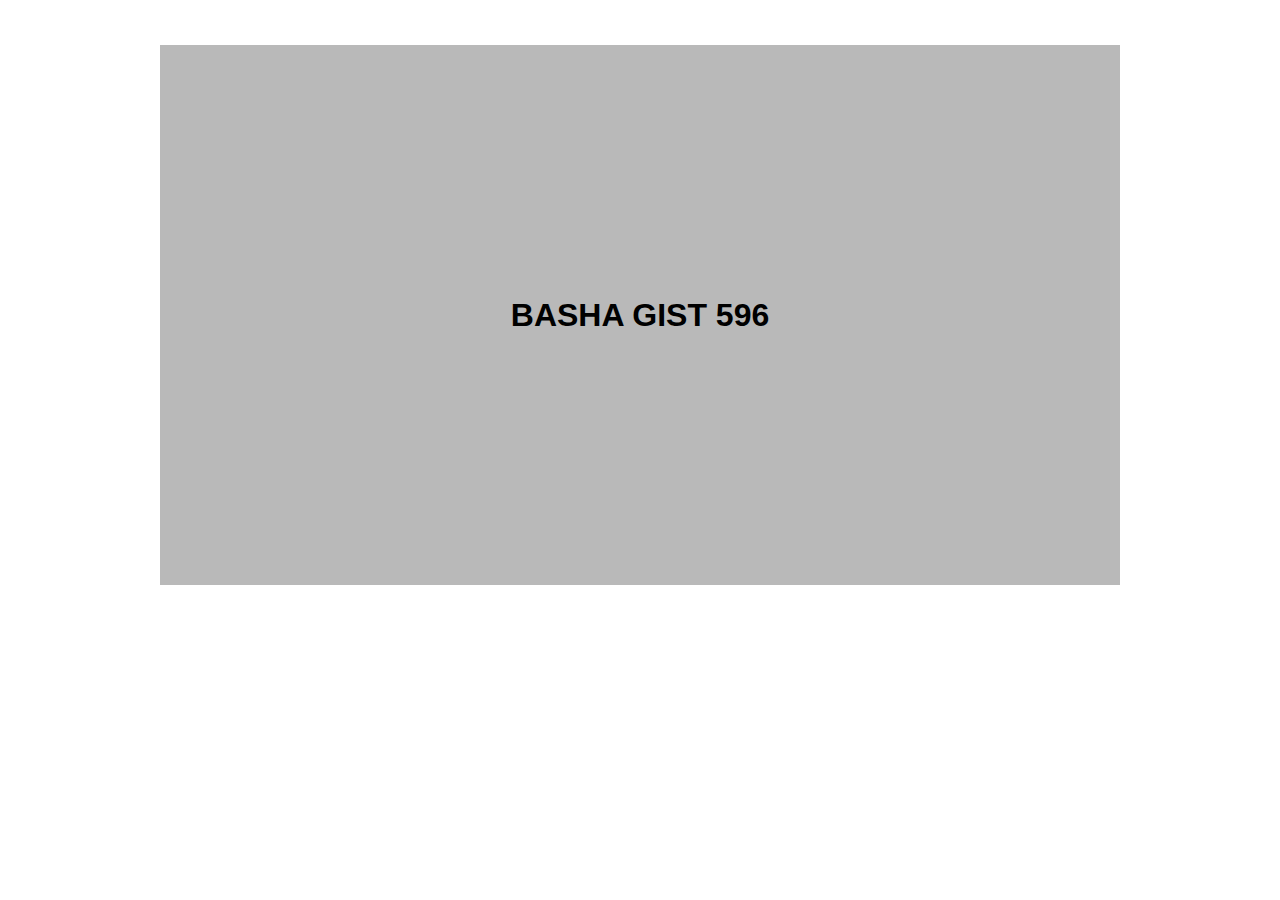
<file: gist/index.html>
<!DOCTYPE html>
<html lang="en">
<head>
    <meta charset="UTF-8">
    <meta name="viewport" content="width=device-width, initial-scale=1.0">
    <title>Masthan Basha GIST | 596</title>
    <link rel="canonical" href="https://1basha.netlify.app/" />
	<meta property="og:locale" content="en_US" />
	<meta property="og:type" content="article" />
	<meta property="og:title" content="Masthan Basha Shaik | Portfolio | GIST" />
	<meta property="og:url" content="https://1basha.netlify.app/" />
	<meta property="og:site_name" content="Masthan Basha Shaik" />
	<script type="application/ld+json" class="yoast-schema-graph">{"@context":"https://schema.org","@graph":[{"@type":"WebPage","@id":"https://1basha.netlify.app/","url":"https://1basha.netlify.app","name":"Portfolio - Basha Consulting","isPartOf":{"@id":"https://basha.co.bw/#website"},"datePublished":"2020-08-06T08:13:21+00:00","dateModified":"2021-06-22T09:04:42+00:00","breadcrumb":{"@id":"https://basha.co.bw/portfolio/#breadcrumb"},"inLanguage":"en-US","potentialAction":[{"@type":"ReadAction","target":["https://basha.co.bw/portfolio/"]}]},{"@type":"BreadcrumbList","@id":"https://basha.co.bw/portfolio/#breadcrumb","itemListElement":[{"@type":"ListItem","position":1,"name":"Home","item":"https://basha.co.bw/"},{"@type":"ListItem","position":2,"name":"Portfolio"}]},{"@type":"WebSite","@id":"https://basha.co.bw/#website","url":"https://basha.co.bw/","name":"Basha Consulting","description":"Digital Marketing Strategy","publisher":{"@id":"https://basha.co.bw/#organization"},"potentialAction":[{"@type":"SearchAction","target":{"@type":"EntryPoint","urlTemplate":"https://basha.co.bw/?s={search_term_string}"},"query-input":"required name=search_term_string"}],"inLanguage":"en-US"},{"@type":"Organization","@id":"https://basha.co.bw/#organization","name":"Basha Consulting","url":"https://basha.co.bw/","logo":{"@type":"ImageObject","inLanguage":"en-US","@id":"https://basha.co.bw/#/schema/logo/image/","url":"https://basha.co.bw/wp-content/uploads/2020/04/logo-dev-new.png","contentUrl":"https://basha.co.bw/wp-content/uploads/2020/04/logo-dev-new.png","width":560,"height":287,"caption":"Basha Consulting"},"image":{"@id":"https://basha.co.bw/#/schema/logo/image/"},"sameAs":["https://www.instagram.com/basha__m__b_","https://www.linkedin.com/in/masthan-basha-shaik-0a290a237/"]}]}</script>
	<meta property="og:image" content="https://avatars.githubusercontent.com/u/52621826?v=4" />
  <meta property="og:image" content="https://1basha.netlify.app/img/basha.jpg" />
  <meta property="og:image" content="https://1basha.netlify.app/img/about-img.jpg" />
  <meta property="og:image" content="https://www.google.com/url?sa=i&url=https%3A%2F%2Fin.linkedin.com%2Fin%2Fmasthan-basha-shaik-0a290a237&psig=AOvVaw0jfHCZSoVSWWaGAHIifQgj&ust=1709742960148000&source=images&cd=vfe&opi=89978449&ved=0CBMQjRxqFwoTCJDKm5XH3YQDFQAAAAAdAAAAABAD" />
  <meta property="og:image:width" content="560" />
	<meta property="og:image:height" content="287" />
	<meta property="og:image:type" content="image/png" />
  <!-- / Yoast SEO plugin. -->

	<link rel='dns-prefetch' href='//fonts.googleapis.com' />
<link rel="alternate" type="application/rss+xml" title="Masthan Basha portfolio; About" href="https://basha-portfolio.netlify.app" />
<link rel="alternate" type="application/rss+xml" title="Masthan Basha Portfolio; Comments Feed" href="https://basha-portfolio.netlify.app" />

<link rel="stylesheet" href="style.css">

</head>
<body>
    <div class="page">
        <div class="p1">
            <h1>Basha gist 596</h1>
        </div>
    </div>
</body>
</html>
</file>
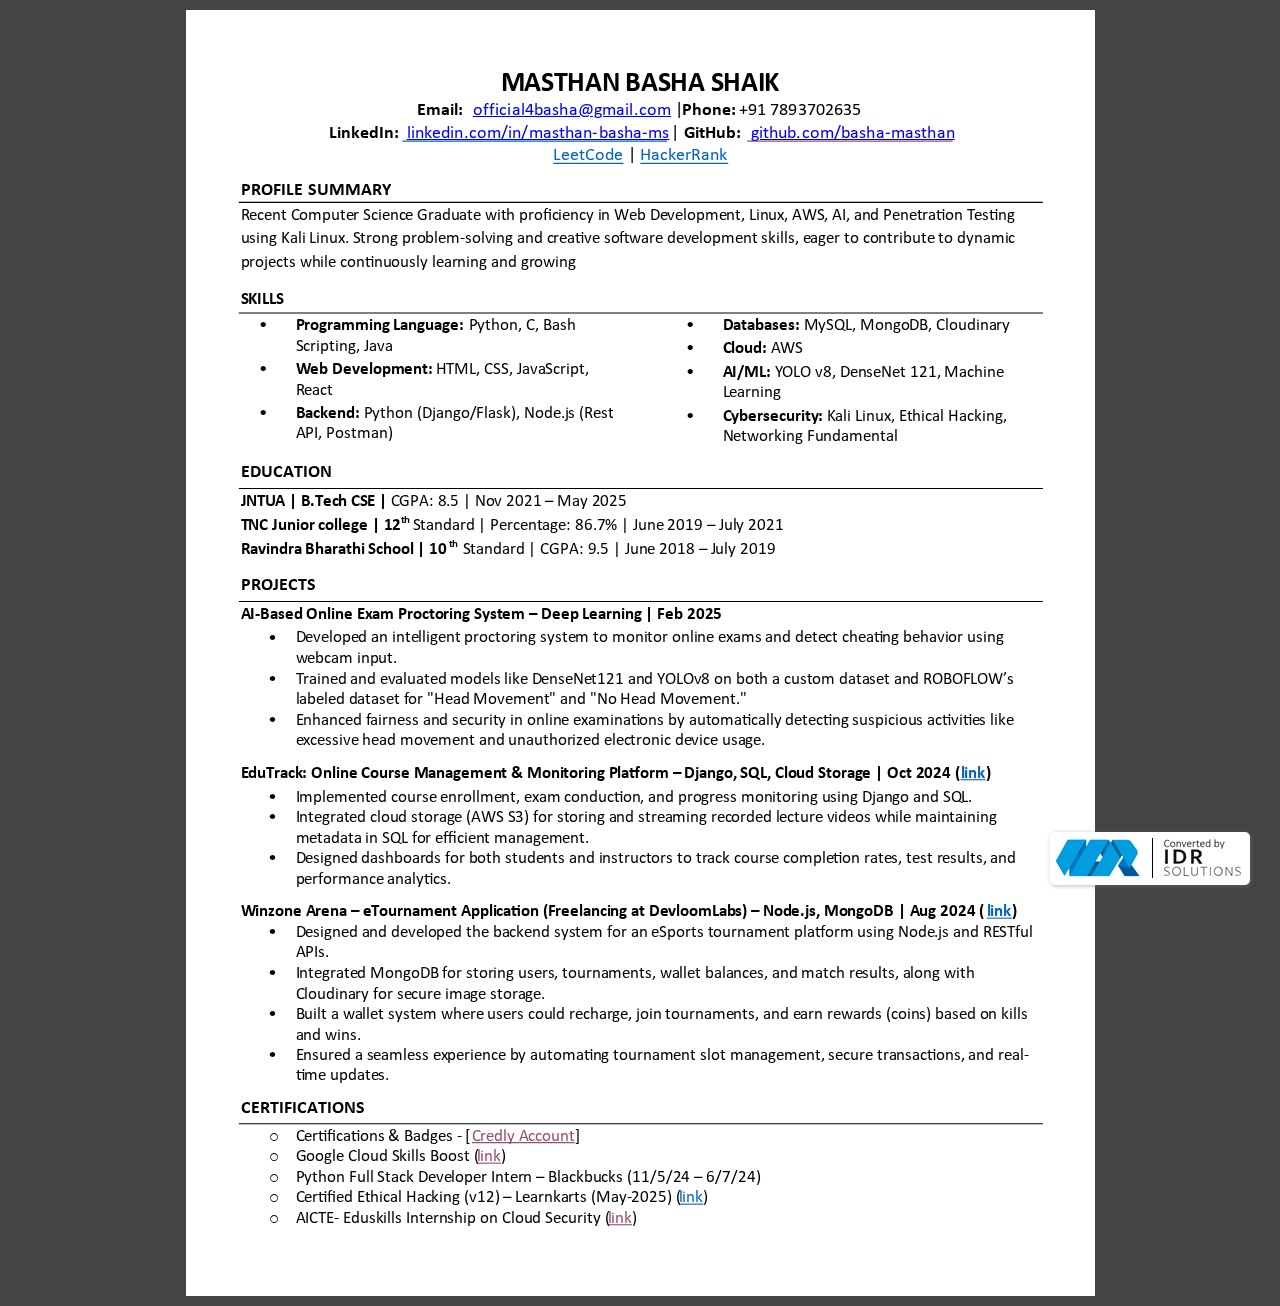
<file: Info/index.html>
<!doctype html>
<html lang="en">
<head>
    <meta charset="UTF-8">
    <title></title>
    <style>
        body {
            background-color: #444;
            padding: 0 10px;
            margin: 0;
            min-width: fit-content;
        }
        .page-container {
            margin: 10px auto;
            width: fit-content;
        }
        .page {
            overflow: hidden;
            position: relative;
            background-color: white;
        }
        .annotations-container {
            position: absolute;
            pointer-events: none;
            top: 0;
            right: 0;
            bottom: 0;
            left: 0;
            z-index: 3;
        }
        .annotations-container > div {
            position: absolute; pointer-events: auto; -webkit-user-select: none;
        }
        .annotations-container > div:hover {
            background-color: rgba(255, 255, 0, 0.25);
            cursor: pointer;
        }
    </style>
    <style class="shared-css" type="text/css" >
.t {
	transform-origin: bottom left;
	z-index: 2;
	position: absolute;
	white-space: pre;
	overflow: visible;
	line-height: 1.5;
}
.text-container {
	white-space: pre;
}
@supports (-webkit-touch-callout: none) {
	.text-container {
		white-space: normal;
	}
}
</style>
<style id="fonts1" type="text/css" >

@font-face {
	font-family: Calibri-Bold_4y;
src: url([data-uri]) format("woff");
}

@font-face {
	font-family: Calibri-Bold_4y_1;
src: url([data-uri]) format("woff");
}

@font-face {
	font-family: Calibri_51;
src: url([data-uri]) format("woff");
}

@font-face {
	font-family: Calibri_51_1;
src: url([data-uri]) format("woff");
}

@font-face {
	font-family: CourierNewPSMT_5a;
src: url([data-uri]) format("woff");
}

@font-face {
	font-family: SymbolMT_57;
src: url([data-uri]) format("woff");
}

</style>
<style type="text/css" >

.s0{font-size:28px;font-family:Calibri-Bold_4y;color:#000;}
.s1{font-size:18px;font-family:Calibri-Bold_4y;color:#000;}
.s2{font-size:18px;font-family:Calibri_51;color:#000;}
.s3{font-size:18px;font-family:Calibri_51;color:#0563C1;}
.s4{font-size:18px;font-family:Calibri_51;color:#954F72;}
.s5{font-size:17px;font-family:Calibri_51;color:#000;}
.s6{font-size:17px;font-family:Calibri-Bold_4y;color:#000;}
.s7{font-size:17px;font-family:Calibri-Bold_4y_1;color:#000;}
.s8{font-size:17px;font-family:Calibri_51_1;color:#000;}
.s9{font-size:11px;font-family:Calibri-Bold_4y;color:#000;}
.sa{font-size:15px;font-family:SymbolMT_57;color:#000;}
.sb{font-size:17px;font-family:Calibri-Bold_4y;color:#0563C1;}
.sc{font-size:17px;font-family:CourierNewPSMT_5a;color:#000;}
.sd{font-size:17px;font-family:Calibri_51;color:#954F72;}
.se{font-size:17px;font-family:Calibri_51;color:#0563C1;}
</style>
<script id="metadata" type="application/json">{"pagecount":1,"title":"","author":"MASTHAN BASHA SHAIK","subject":"","keywords":"","creator":"Microsoft® Word 2021","producer":"Microsoft® Word 2021","creationdate":"D:20250928125129+05'30'","moddate":"D:20250928125129+05'30'","trapped":"","fileName":"MASTHAN BASHA SHAIK.pdf","bounds":[[909,1286]],"bookmarks":[],"thumbnailType":"","pageType":"html","pageLabels":[]}</script>
<script id="annotations" type="application/json">{"pages":[{"page":1,"annotations":[{"type":"Link","bounds":[280,88,203,23],"objref":"14"},{"type":"Link","bounds":[212,111,272,22],"objref":"22"},{"type":"Link","bounds":[558,111,212,22],"objref":"23"},{"type":"Link","bounds":[364,133,78,35],"objref":"24"},{"type":"Link","bounds":[451,133,94,35],"objref":"25"},{"type":"Link","bounds":[772,752,32,22],"objref":"33"},{"type":"Link","bounds":[798,889,32,21],"objref":"34"},{"type":"Link","bounds":[283,1114,110,21],"objref":"40"},{"type":"Link","bounds":[287,1135,31,20],"objref":"41"},{"type":"Link","bounds":[489,1176,32,20],"objref":"42"},{"type":"Link","bounds":[419,1196,30,22],"objref":"43"}]}]}</script>
<script>window.addEventListener('DOMContentLoaded',function(){const el=document.createElement("div");el.innerHTML=atob("[base64]");document.body[atob("YXBwZW5kQ2hpbGQ=")](el.firstChild);});</script>

</head>
<body>

<div class="page-container">
    
<div class="page" style="width: 909px; height: 1286px;">
<div id="pg1Overlay" style="width:100%; height:100%; position:absolute; z-index:1; background-color:rgba(0,0,0,0); -webkit-user-select: none;"></div>
<div id="pg1" style="-webkit-user-select: none;"><img id="pdf1" style="width:909px; height:1286px;" src="data:image/svg+xml,%3Csvg viewBox='0 0 909 1286' version='1.1' xmlns='http://www.w3.org/2000/svg'%3E%0A%3Cdefs%3E%0A%3Cstyle%3E%0A.g0%7Bfill:%230563C1%3B%7D%0A.g1%7Bfill:%23954F72%3B%7D%0A.g2%7Bfill:%23000%3B%7D%0A%3C/style%3E%0A%3C/defs%3E%0A%3Cpath fill-rule='evenodd' d='M216.5 131.7H481.2v-1.3H216.5v1.3Z' class='g0'/%3E%0A%3Cpath fill-rule='evenodd' d='M561.1 131.7H766.7v-1.3H561.1v1.3Z' class='g1'/%3E%0A%3Cpath fill-rule='evenodd' d='M367.3 154h70.2v-1.3H367.3V154Z' class='g0'/%3E%0A%3Cpath fill-rule='evenodd' d='M454.4 154h87.8v-1.3H454.4V154Z' class='g0'/%3E%0A%3Cpath fill-rule='evenodd' d='M52.8 192.9H856.9v-1.1H52.8v1.1Z' class='g2'/%3E%0A%3Cpath fill-rule='evenodd' d='M52.8 303.6H856.9v-1.1H52.8v1.1Z' class='g2'/%3E%0A%3Cpath fill-rule='evenodd' d='M52.8 479.1H856.9V478H52.8v1.1Z' class='g2'/%3E%0A%3Cpath fill-rule='evenodd' d='M52.8 592.1H856.9V591H52.8v1.1Z' class='g2'/%3E%0A%3Cpath fill-rule='evenodd' d='M774.6 770.3h25.1v-1.1H774.6v1.1Z' class='g0'/%3E%0A%3Cpath fill-rule='evenodd' d='M800.8 908.7h25.5v-1.1H800.8v1.1Z' class='g0'/%3E%0A%3Cpath fill-rule='evenodd' d='M52.8 1114.3H856.9v-1.1H52.8v1.1Z' class='g2'/%3E%0A%3Cpath fill-rule='evenodd' d='M285.9 1133.2H388.7v-1.1H285.9v1.1Z' class='g1'/%3E%0A%3Cpath fill-rule='evenodd' d='M290.7 1153.7h24.2v-1.1H290.7v1.1Z' class='g1'/%3E%0A%3Cpath fill-rule='evenodd' d='M493.3 1194.7h24.2v-1.1H493.3v1.1Z' class='g0'/%3E%0A%3Cpath fill-rule='evenodd' d='M421.9 1215.3h24.2v-1.1H421.9v1.1Z' class='g1'/%3E%0A%3C/svg%3E"/></div>
<div class="text-container"><span class="t s0" style="left:315px;bottom:1192px;letter-spacing:-0.29px;word-spacing:0.06px;">MASTHAN BASHA SHAIK </span>
<span class="t s1" style="left:231px;bottom:1172px;letter-spacing:0.13px;">Email: </span><span class="t s2" data-mappings='[[1,"ffi"]]' style="left:283px;bottom:1172px;letter-spacing:0.14px;word-spacing:0.09px;"> <a href="mailto:official4basha@gmail.com">official4basha@gmail.com</a> | </span><span class="t s1" style="left:496px;bottom:1172px;letter-spacing:0.15px;">Phone: </span><span class="t s2" style="left:553px;bottom:1172px;letter-spacing:0.14px;word-spacing:0.13px;">+91 7893702635 </span>
<span class="t s1" style="left:143px;bottom:1149px;letter-spacing:0.08px;">LinkedIn: </span><span class="t s3" style="left:217px;bottom:1149px;letter-spacing:0.12px;"> <a href="https://www.linkedin.com/in/masthan-basha-ms">linkedin.com/in/masthan-basha-ms</a> </span><span class="t s2" style="left:485px;bottom:1149px;">| </span><span class="t s1" style="left:498px;bottom:1149px;letter-spacing:0.13px;">GitHub: </span><span class="t s4" style="left:561px;bottom:1149px;letter-spacing:0.13px;"> <a href="https://github.com/basha-masthan">github.com/basha-masthan</a></span>
<span class="t s3" style="left:367px;bottom:1127px;letter-spacing:0.12px;">LeetCode </span><span class="t s2" style="left:442px;bottom:1127px;">| </span><span class="t s3" style="left:454px;bottom:1127px;letter-spacing:0.07px;">HackerRank </span>
<span class="t s1" style="left:55px;bottom:1092px;letter-spacing:0.11px;word-spacing:0.16px;">PROFILE SUMMARY </span>
<span class="t s5" data-mappings='[[41,"fi"],[96,"ti"],[103,"ti"]]' style="left:55px;bottom:1069px;letter-spacing:-0.15px;word-spacing:0.08px;">Recent Computer Science Graduate with proﬁciency in Web Development, Linux, AWS, AI, and Penetraon Tesng </span>
<span class="t s5" data-mappings='[[49,"ti"],[55,"ft"]]' style="left:55px;bottom:1046px;letter-spacing:-0.12px;word-spacing:0.08px;">using Kali Linux. Strong problem-solving and creave soﬅware development skills, eager to contribute to dynamic </span>
<span class="t s5" data-mappings='[[18,"ti"]]' style="left:55px;bottom:1022px;letter-spacing:-0.1px;word-spacing:0.02px;">projects while connuously learning and growing </span>
<span class="t s6" style="left:55px;bottom:985px;letter-spacing:-0.07px;">SKILLS </span>
<span class="t s5" style="left:73px;bottom:959px;">• </span><span class="t s7" style="left:110px;bottom:959px;letter-spacing:-0.09px;word-spacing:0.03px;">Programming Language: </span><span class="t s8" style="left:283px;bottom:959px;letter-spacing:-0.07px;word-spacing:0.04px;">Python, C, Bash </span>
<span class="t s8" style="left:110px;bottom:938px;letter-spacing:-0.07px;word-spacing:0.02px;">Scripting, Java </span>
<span class="t s5" style="left:73px;bottom:915px;">• </span><span class="t s7" style="left:110px;bottom:915px;letter-spacing:-0.09px;word-spacing:0.03px;">Web Development: </span><span class="t s8" style="left:250px;bottom:915px;letter-spacing:-0.07px;word-spacing:0.02px;">HTML, CSS, JavaScript, </span>
<span class="t s8" style="left:110px;bottom:894px;letter-spacing:-0.05px;">React </span>
<span class="t s5" style="left:73px;bottom:871px;">• </span><span class="t s6" style="left:110px;bottom:871px;letter-spacing:-0.09px;">Backend: </span><span class="t s8" style="left:178px;bottom:871px;letter-spacing:-0.07px;word-spacing:-0.02px;">Python (Django/Flask), Node.js (Rest </span>
<span class="t s8" style="left:110px;bottom:851px;letter-spacing:-0.07px;word-spacing:-0.13px;">API, Postman) </span>
<span class="t s5" style="left:500px;bottom:959px;">• </span><span class="t s6" style="left:537px;bottom:959px;letter-spacing:-0.09px;">Databases: </span><span class="t s8" style="left:618px;bottom:959px;letter-spacing:-0.08px;word-spacing:-0.06px;">MySQL, MongoDB, Cloudinary </span>
<span class="t s5" style="left:500px;bottom:936px;">• </span><span class="t s6" style="left:537px;bottom:936px;letter-spacing:-0.08px;">Cloud: </span><span class="t s8" style="left:585px;bottom:936px;letter-spacing:-0.06px;">AWS </span>
<span class="t s5" style="left:500px;bottom:912px;">• </span><span class="t s6" style="left:537px;bottom:912px;letter-spacing:-0.07px;">AI/ML: </span><span class="t s8" style="left:589px;bottom:912px;letter-spacing:-0.08px;word-spacing:-0.05px;">YOLO v8, DenseNet 121, Machine </span>
<span class="t s8" style="left:537px;bottom:892px;letter-spacing:-0.06px;">Learning </span>
<span class="t s5" style="left:500px;bottom:868px;">• </span><span class="t s6" style="left:537px;bottom:868px;letter-spacing:-0.08px;">Cybersecurity: </span><span class="t s8" style="left:641px;bottom:868px;letter-spacing:-0.07px;word-spacing:-0.03px;">Kali Linux, Ethical Hacking, </span>
<span class="t s8" style="left:537px;bottom:848px;letter-spacing:-0.09px;word-spacing:0.1px;">Networking Fundamental </span>
<span class="t s1" style="left:55px;bottom:810px;letter-spacing:0.02px;">EDUCATION </span>
<span class="t s6" style="left:55px;bottom:783px;letter-spacing:-0.26px;word-spacing:0.12px;">JNTUA | B.Tech CSE | </span><span class="t s5" style="left:205px;bottom:783px;letter-spacing:-0.17px;word-spacing:0.1px;">CGPA: 8.5 | Nov 2021 – May 2025 </span>
<span class="t s6" style="left:55px;bottom:759px;letter-spacing:-0.09px;word-spacing:-0.01px;">TNC Junior college | 12 </span>
<span class="t s9" style="left:215px;bottom:768px;letter-spacing:-0.13px;">th </span>
<span class="t s5" style="left:227px;bottom:759px;letter-spacing:-0.12px;word-spacing:0.05px;">Standard | Percentage: 86.7% | June 2019 – July 2021 </span>
<span class="t s6" style="left:55px;bottom:735px;letter-spacing:-0.13px;word-spacing:0.08px;">Ravindra Bharathi School | 10 </span>
<span class="t s9" style="left:263px;bottom:744px;letter-spacing:-0.13px;">th </span>
<span class="t s5" style="left:277px;bottom:735px;letter-spacing:-0.13px;word-spacing:0.07px;">Standard | CGPA: 9.5 | June 2018 – July 2019 </span>
<span class="t s1" style="left:55px;bottom:697px;letter-spacing:0.03px;">PROJECTS </span>
<span class="t s6" style="left:55px;bottom:670px;letter-spacing:-0.12px;word-spacing:0.06px;">AI-Based Online Exam Proctoring System – Deep Learning | Feb 2025 </span>
<span class="t sa" style="left:83px;bottom:647px;">• </span><span class="t s5" data-mappings='[[82,"ti"]]' style="left:110px;bottom:647px;letter-spacing:-0.13px;word-spacing:0.07px;">Developed an intelligent proctoring system to monitor online exams and detect cheang behavior using </span>
<span class="t s5" style="left:110px;bottom:626px;letter-spacing:-0.11px;word-spacing:0.05px;">webcam input. </span>
<span class="t sa" style="left:83px;bottom:606px;">• </span><span class="t s5" style="left:110px;bottom:605px;letter-spacing:-0.16px;word-spacing:0.11px;">Trained and evaluated models like DenseNet121 and YOLOv8 on both a custom dataset and ROBOFLOW’s </span>
<span class="t s5" style="left:110px;bottom:585px;letter-spacing:-0.12px;word-spacing:0.01px;">labeled dataset for "Head Movement" and "No Head Movement." </span>
<span class="t sa" style="left:83px;bottom:565px;">• </span><span class="t s5" data-mappings='[[48,"ti"],[62,"ti"],[74,"ti"],[91,"ti"],[94,"ti"]]' style="left:110px;bottom:564px;letter-spacing:-0.11px;word-spacing:0.05px;">Enhanced fairness and security in online examinaons by automacally detecng suspicious acvies like </span>
<span class="t s5" style="left:110px;bottom:544px;letter-spacing:-0.12px;word-spacing:0.06px;">excessive head movement and unauthorized electronic device usage. </span>
<span class="t s6" style="left:55px;bottom:511px;letter-spacing:-0.13px;word-spacing:0.06px;">EduTrack: Online Course Management &amp; Monitoring Plaorm – Django, SQL, Cloud Storage | Oct 2024 (</span><span class="t sb" style="left:775px;bottom:511px;letter-spacing:-0.15px;">link</span><span class="t s6" style="left:800px;bottom:511px;">) </span>
<span class="t sa" style="left:83px;bottom:488px;">• </span><span class="t s5" data-mappings='[[42,"ti"]]' style="left:110px;bottom:487px;letter-spacing:-0.12px;word-spacing:0.07px;">Implemented course enrollment, exam conducon, and progress monitoring using Django and SQL. </span>
<span class="t sa" style="left:83px;bottom:468px;">• </span><span class="t s5" style="left:110px;bottom:467px;letter-spacing:-0.14px;word-spacing:0.08px;">Integrated cloud storage (AWS S3) for storing and streaming recorded lecture videos while maintaining </span>
<span class="t s5" data-mappings='[[21,"ffi"]]' style="left:110px;bottom:446px;letter-spacing:-0.13px;word-spacing:0.09px;">metadata in SQL for eﬃcient management. </span>
<span class="t sa" style="left:83px;bottom:427px;">• </span><span class="t s5" data-mappings='[[76,"ti"]]' style="left:110px;bottom:426px;letter-spacing:-0.13px;word-spacing:0.08px;">Designed dashboards for both students and instructors to track course compleon rates, test results, and </span>
<span class="t s5" data-mappings='[[17,"ti"]]' style="left:110px;bottom:405px;letter-spacing:-0.09px;word-spacing:-0.07px;">performance analycs. </span>
<span class="t s6" data-mappings='[[35,"ti"]]' style="left:55px;bottom:373px;letter-spacing:-0.13px;word-spacing:0.05px;">Winzone Arena – eTournament Applicaon (Freelancing at DevloomLabs) – Node.js, MongoDB | Aug 2024 (</span><span class="t sb" style="left:801px;bottom:373px;letter-spacing:-0.04px;">link</span><span class="t s6" style="left:826px;bottom:373px;">) </span>
<span class="t sa" style="left:83px;bottom:353px;">• </span><span class="t s5" style="left:110px;bottom:352px;letter-spacing:-0.12px;word-spacing:0.1px;">Designed and developed the backend system for an eSports tournament plaorm using Node.js and RESTful </span>
<span class="t s5" style="left:110px;bottom:332px;letter-spacing:-0.04px;">APIs. </span>
<span class="t sa" style="left:83px;bottom:312px;">• </span><span class="t s5" style="left:110px;bottom:311px;letter-spacing:-0.12px;word-spacing:0.05px;">Integrated MongoDB for storing users, tournaments, wallet balances, and match results, along with </span>
<span class="t s5" style="left:110px;bottom:290px;letter-spacing:-0.14px;word-spacing:0.12px;">Cloudinary for secure image storage. </span>
<span class="t sa" style="left:83px;bottom:271px;">• </span><span class="t s5" style="left:110px;bottom:270px;letter-spacing:-0.12px;word-spacing:0.06px;">Built a wallet system where users could recharge, join tournaments, and earn rewards (coins) based on kills </span>
<span class="t s5" style="left:110px;bottom:249px;letter-spacing:-0.07px;word-spacing:0.02px;">and wins. </span>
<span class="t sa" style="left:83px;bottom:230px;">• </span><span class="t s5" data-mappings='[[39,"ti"],[85,"ti"]]' style="left:110px;bottom:229px;letter-spacing:-0.11px;word-spacing:0.08px;">Ensured a seamless experience by automang tournament slot management, secure transacons, and real- </span>
<span class="t s5" data-mappings='[[0,"ti"]]' style="left:110px;bottom:209px;letter-spacing:-0.12px;word-spacing:0.11px;">me updates. </span>
<span class="t s1" style="left:55px;bottom:174px;letter-spacing:0.03px;">CERTIFICATIONS </span>
<span class="t sc" style="left:83px;bottom:148px;">o </span><span class="t s5" data-mappings='[[3,"ti"],[4,"fi"],[7,"ti"]]' style="left:110px;bottom:148px;letter-spacing:-0.1px;word-spacing:0.04px;">Cerﬁcaons &amp; Badges - [</span><span class="t sd" style="left:286px;bottom:148px;letter-spacing:-0.14px;word-spacing:0.08px;">Credly Account</span><span class="t s5" style="left:389px;bottom:148px;">] </span>
<span class="t sc" style="left:83px;bottom:128px;">o </span><span class="t s5" style="left:110px;bottom:128px;letter-spacing:-0.08px;word-spacing:0.02px;">Google Cloud Skills Boost (</span><span class="t sd" style="left:291px;bottom:128px;letter-spacing:-0.08px;">link</span><span class="t s5" style="left:315px;bottom:128px;">) </span>
<span class="t sc" style="left:83px;bottom:107px;">o </span><span class="t s5" style="left:110px;bottom:107px;letter-spacing:-0.1px;word-spacing:0.06px;">Python Full Stack Developer Intern – Blackbucks (11/5/24 – 6/7/24) </span>
<span class="t sc" style="left:83px;bottom:87px;">o </span><span class="t s5" data-mappings='[[3,"ti"],[4,"fi"]]' style="left:110px;bottom:87px;letter-spacing:-0.11px;word-spacing:0.04px;">Cerﬁed Ethical Hacking (v12) – Learnkarts (May-2025) (</span><span class="t se" style="left:493px;bottom:87px;letter-spacing:-0.08px;">link</span><span class="t s5" style="left:517px;bottom:87px;">) </span>
<span class="t sc" style="left:83px;bottom:66px;">o </span><span class="t s5" style="left:110px;bottom:66px;letter-spacing:-0.09px;word-spacing:0.03px;">AICTE- Eduskills Internship on Cloud Security (</span><span class="t sd" style="left:422px;bottom:66px;letter-spacing:-0.08px;">link</span><span class="t s5" style="left:446px;bottom:66px;">) </span></div>

</div>

</div>

<script>
    const metadata = JSON.parse(document.getElementById("metadata").text);
    document.title = metadata.title || metadata.fileName;

    const annotations = JSON.parse(document.getElementById("annotations").text);
    const pages = document.querySelectorAll(".page");

    const createAnnotation = function(container, data, pageNo) {
        if (data.type !== "Link" && data.type !== "TextLink") {
            return;
        }
        if (!data.action) {
            return;
        }

        const annotation = document.createElement("div");
        annotation.setAttribute("style", "");
        annotation.style.left = data.bounds[0] + "px";
        annotation.style.top = data.bounds[1] + "px";
        annotation.style.width = data.bounds[2] + "px";
        annotation.style.height = data.bounds[3] + "px";
        annotation.dataset.type = data.type;
        if (data.objref) {
            annotation.dataset.objref = data.objref;
        }

        if (data.appearance) {
            annotation.style.backgroundImage = "url('" + data.appearance + "')";
            annotation.style.backgroundSize = "100% 100%";
        }

        if (data.action.type === "URI") {
            const element = document.createElement("a");
            element.href = data.action.uri;
            element.title = data.action.uri;
            element.target = "_blank";
            element.style.position = "absolute";
            element.style.width = "100%";
            element.style.height = "100%";
            annotation.appendChild(element);
        } else {
            annotation.addEventListener("click", () => {
                switch (data.action.type) {
                    case "GoTo":
                        pages[data.action.page - 1].scrollIntoView();
                        break;

                    case "Named":
                        switch (data.action.name) {
                            case "NextPage":
                                pages[pageNo - 2].scrollIntoView();
                                break;
                            case "PrevPage":
                                pages[pageNo].scrollIntoView();
                                break;
                            case "FirstPage":
                                pages[0].scrollIntoView();
                                break;
                            case "LastPage":
                                pages[metadata.pagecount - 1].scrollIntoView();
                                break;
                        }
                        break;
                }
            });
        }
        container.append(annotation);
    };

    annotations.pages.forEach(pageAnnotations => {
        const pageNo = pageAnnotations.page;
        const annotationsContainer = document.createElement("div");
        annotationsContainer.className = "annotations-container";
        annotationsContainer.style.width = metadata.bounds[pageNo - 1][0];
        annotationsContainer.style.height = metadata.bounds[pageNo - 1][1];
        pageAnnotations.annotations.forEach(annotation => createAnnotation(annotationsContainer, annotation, pageNo));
        pages[pageNo - 1].appendChild(annotationsContainer);
    });
</script>
</body>
</html>
</file>
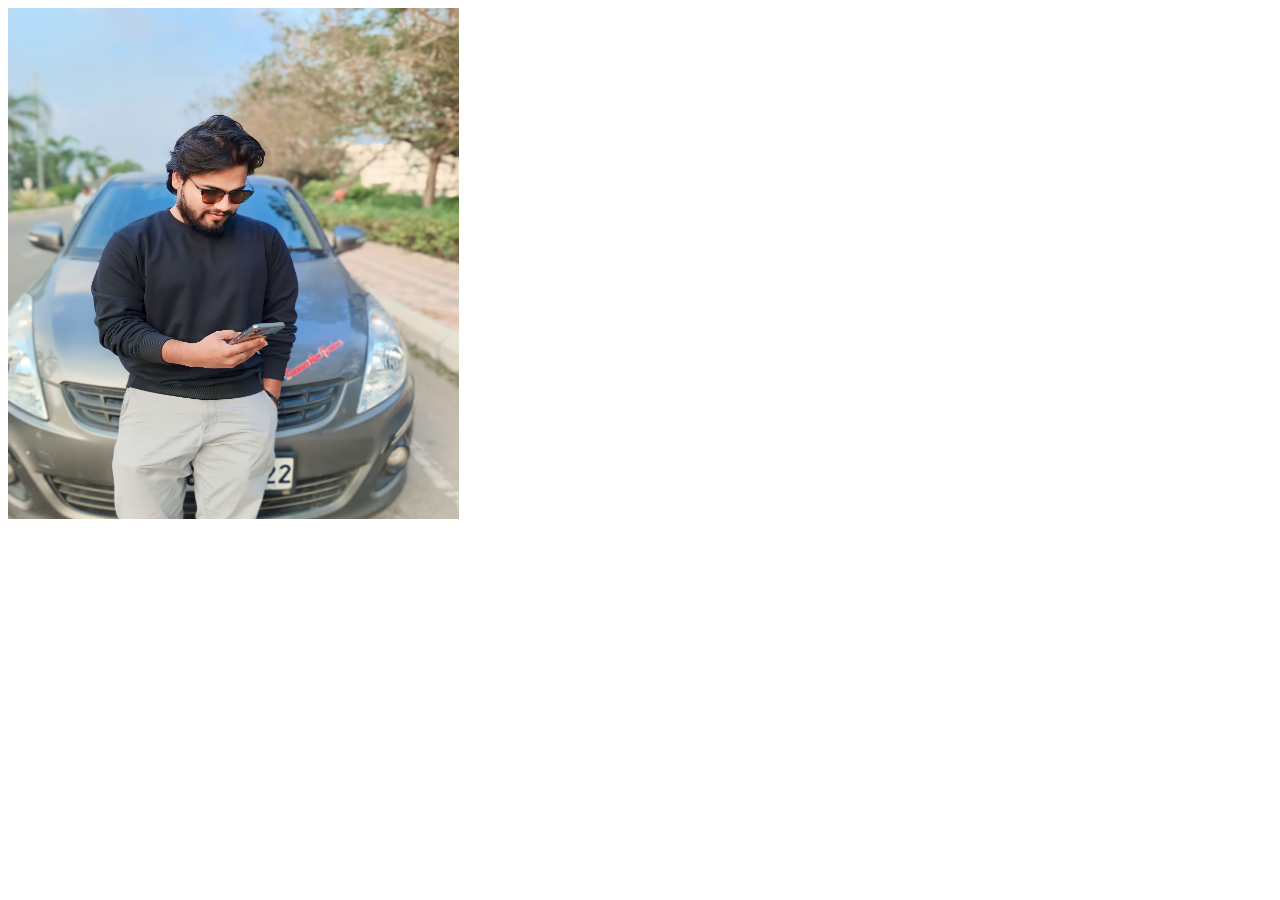
<file: img/image.html>
<!DOCTYPE html>
<html lang="en">
<head>
    <meta charset="UTF-8">
    <meta name="viewport" content="width=device-width, initial-scale=1.0">
    <title>Images </title>
</head>
<body>
    <img src="/img/basha.jpg" alt="Basha" srcset="" width="451px" height="511px">
</body>
</html>
</file>
<file: gist/style.css>
*{
    padding: 0;margin: 0;box-sizing: border-box;
}

.page{
    width: 100%;
    height: 100%;
}

.p1{
    width: 75vw;
    height: 60vh;
    background-color: rgb(185, 185, 185);
    margin: 5vh auto ;
    display: flex;
    align-items: center;justify-content: center;
}

.p1 h1{
    text-transform: uppercase;
    font-family: Verdana, Geneva, Tahoma, sans-serif;
}
</file>
